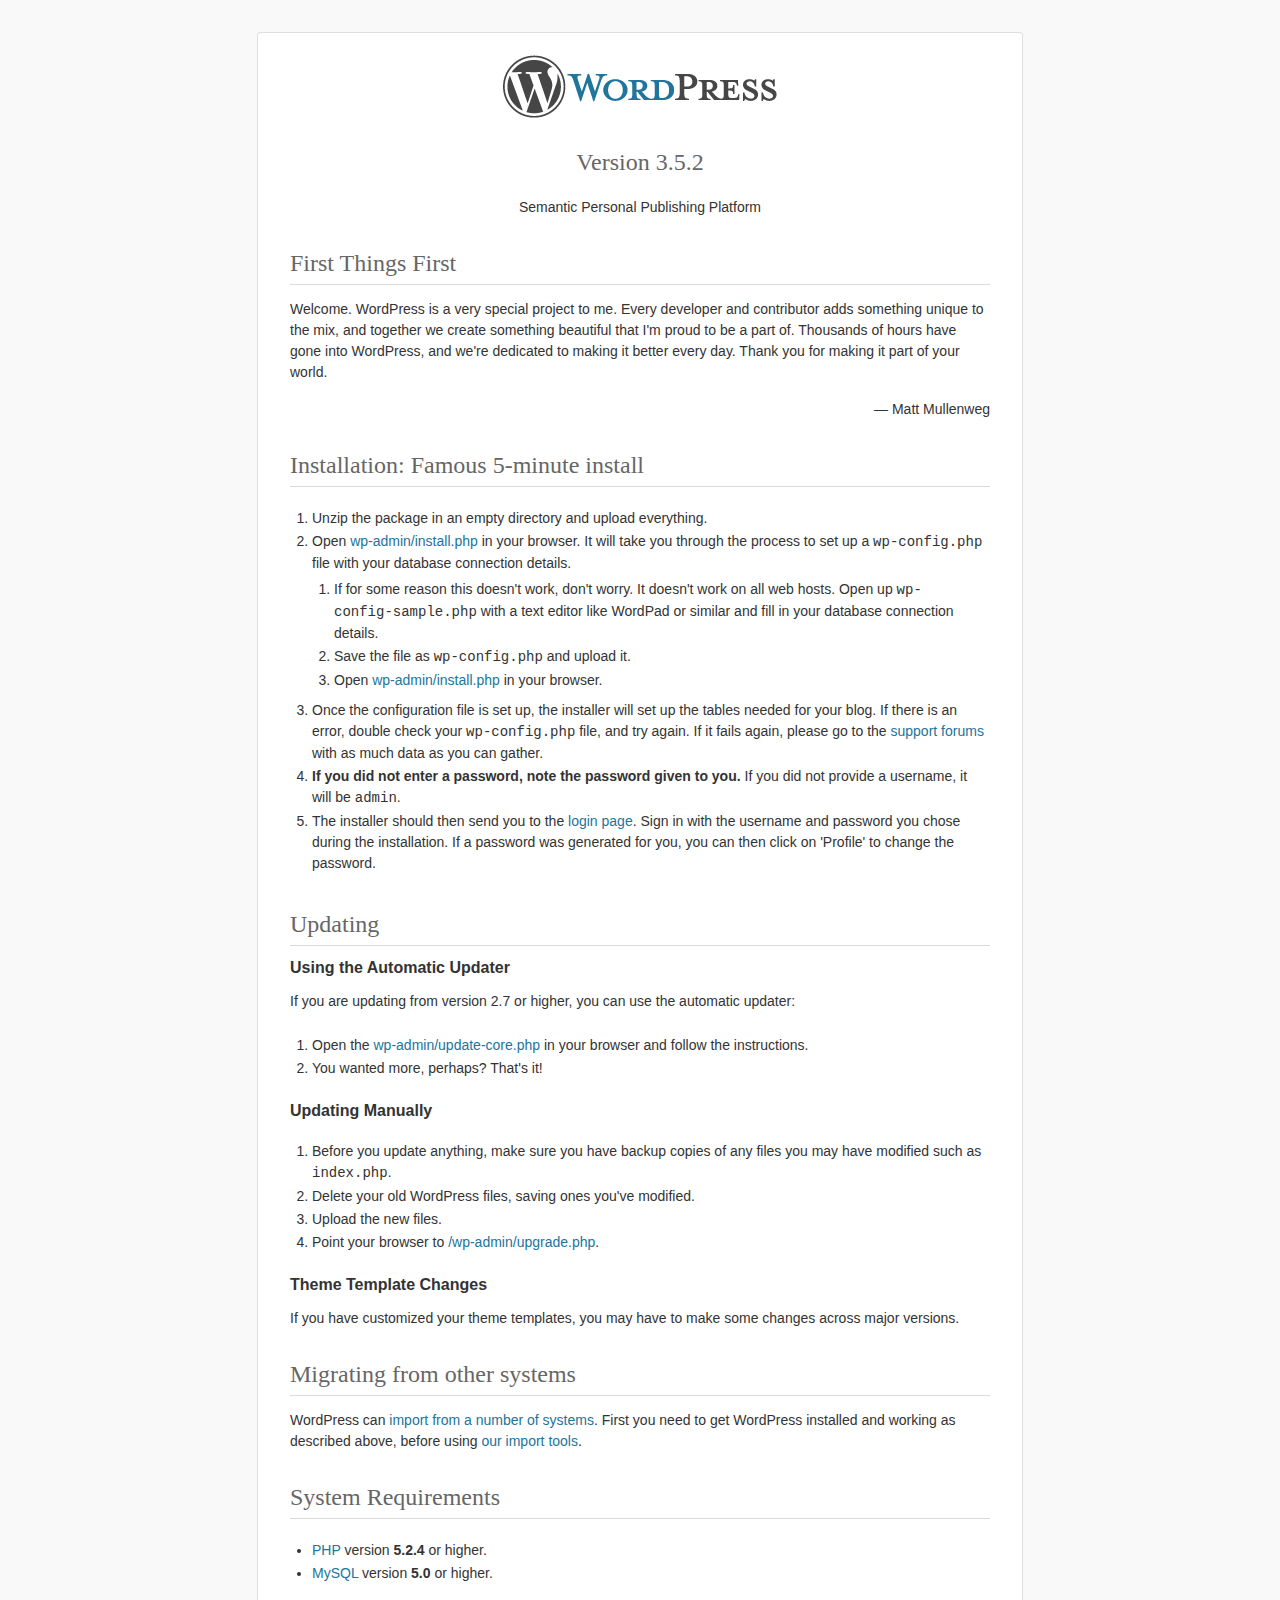
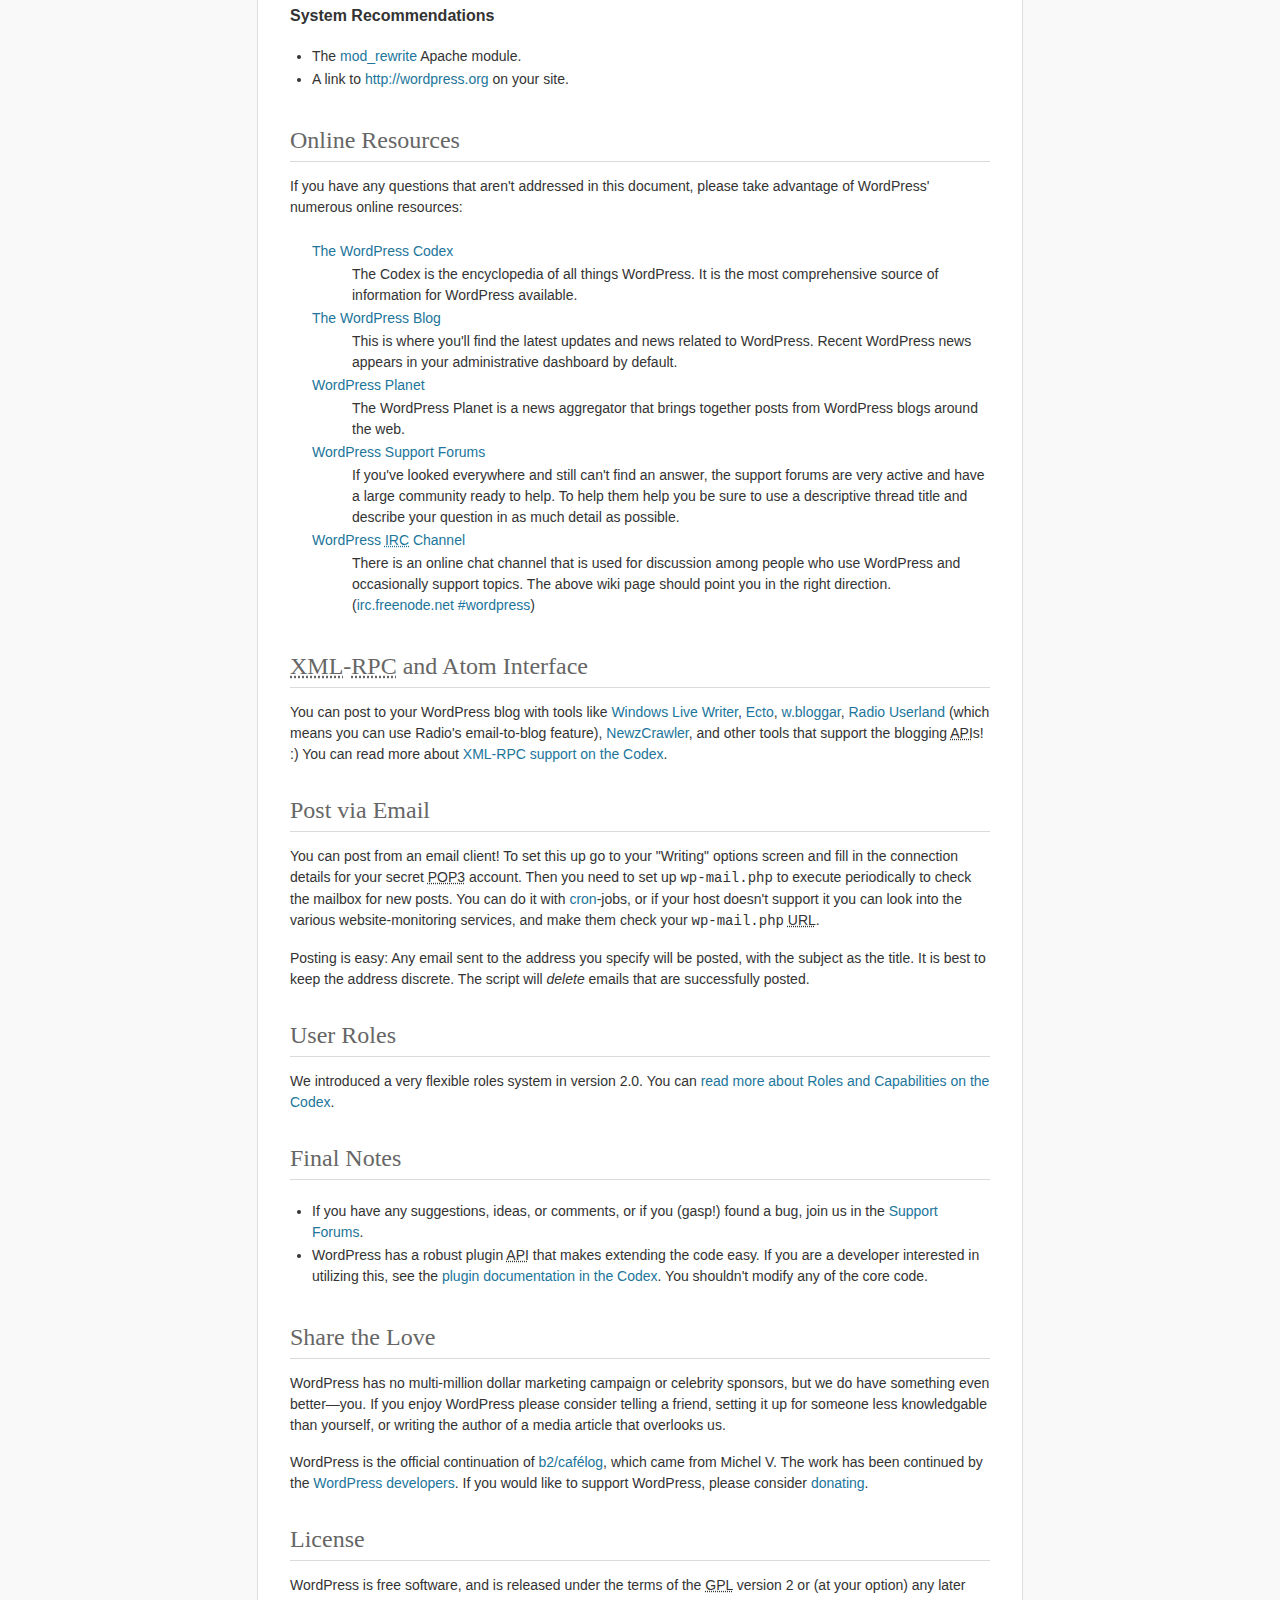
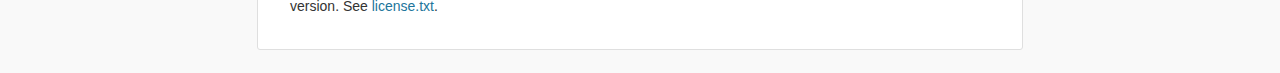
<file: readme.html>
<!DOCTYPE html PUBLIC "-//W3C//DTD XHTML 1.0 Strict//EN" "http://www.w3.org/TR/xhtml1/DTD/xhtml1-strict.dtd">
<html xmlns="http://www.w3.org/1999/xhtml">
<head>
	<meta http-equiv="Content-Type" content="text/html; charset=utf-8" />
	<title>WordPress &#8250; ReadMe</title>
	<link rel="stylesheet" href="wp-admin/css/install.css?ver=20100228" type="text/css" />
</head>
<body>
<h1 id="logo">
	<a href="http://wordpress.org/"><img alt="WordPress" src="wp-admin/images/wordpress-logo.png" /></a>
	<br /> Version 3.5.2
</h1>
<p style="text-align: center">Semantic Personal Publishing Platform</p>

<h1>First Things First</h1>
<p>Welcome. WordPress is a very special project to me. Every developer and contributor adds something unique to the mix, and together we create something beautiful that I'm proud to be a part of. Thousands of hours have gone into WordPress, and we're dedicated to making it better every day. Thank you for making it part of your world.</p>
<p style="text-align: right">&#8212; Matt Mullenweg</p>

<h1>Installation: Famous 5-minute install</h1>
<ol>
	<li>Unzip the package in an empty directory and upload everything.</li>
	<li>Open <span class="file"><a href="wp-admin/install.php">wp-admin/install.php</a></span> in your browser. It will take you through the process to set up a <code>wp-config.php</code> file with your database connection details.
		<ol>
			<li>If for some reason this doesn't work, don't worry. It doesn't work on all web hosts. Open up <code>wp-config-sample.php</code> with a text editor like WordPad or similar and fill in your database connection details.</li>
			<li>Save the file as <code>wp-config.php</code> and upload it.</li>
			<li>Open <span class="file"><a href="wp-admin/install.php">wp-admin/install.php</a></span> in your browser.</li>
		</ol>
	</li>
	<li>Once the configuration file is set up, the installer will set up the tables needed for your blog. If there is an error, double check your <code>wp-config.php</code> file, and try again. If it fails again, please go to the <a href="http://wordpress.org/support/" title="WordPress support">support forums</a> with as much data as you can gather.</li>
	<li><strong>If you did not enter a password, note the password given to you.</strong> If you did not provide a username, it will be <code>admin</code>.</li>
	<li>The installer should then send you to the <a href="wp-login.php">login page</a>. Sign in with the username and password you chose during the installation. If a password was generated for you, you can then click on 'Profile' to change the password.</li>
</ol>

<h1>Updating</h1>
<h2>Using the Automatic Updater</h2>
<p>If you are updating from version 2.7 or higher, you can use the automatic updater:</p>
<ol>
	<li>Open the <span class="file"><a href="wp-admin/update-core.php">wp-admin/update-core.php</a></span> in your browser and follow the instructions.</li>
	<li>You wanted more, perhaps? That's it!</li>
</ol>

<h2>Updating Manually</h2>
<ol>
	<li>Before you update anything, make sure you have backup copies of any files you may have modified such as <code>index.php</code>.</li>
	<li>Delete your old WordPress files, saving ones you've modified.</li>
	<li>Upload the new files.</li>
	<li>Point your browser to <span class="file"><a href="wp-admin/upgrade.php">/wp-admin/upgrade.php</a>.</span></li>
</ol>

<h2>Theme Template Changes</h2>
<p>If you have customized your theme templates, you may have to make some changes across major versions.</p>

<h1>Migrating from other systems</h1>
<p>WordPress can <a href="http://codex.wordpress.org/Importing_Content">import from a number of systems</a>. First you need to get WordPress installed and working as described above, before using <a href="wp-admin/import.php" title="Import to WordPress">our import tools</a>.</p>

<h1>System Requirements</h1>
<ul>
	<li><a href="http://php.net/">PHP</a> version <strong>5.2.4</strong> or higher.</li>
	<li><a href="http://www.mysql.com/">MySQL</a> version <strong>5.0</strong> or higher.</li>
</ul>

<h2>System Recommendations</h2>
<ul>
	<li>The <a href="http://httpd.apache.org/docs/2.2/mod/mod_rewrite.html">mod_rewrite</a> Apache module.</li>
	<li>A link to <a href="http://wordpress.org/">http://wordpress.org</a> on your site.</li>
</ul>

<h1>Online Resources</h1>
<p>If you have any questions that aren't addressed in this document, please take advantage of WordPress' numerous online resources:</p>
<dl>
	<dt><a href="http://codex.wordpress.org/">The WordPress Codex</a></dt>
		<dd>The Codex is the encyclopedia of all things WordPress. It is the most comprehensive source of information for WordPress available.</dd>
	<dt><a href="http://wordpress.org/news/">The WordPress Blog</a></dt>
		<dd>This is where you'll find the latest updates and news related to WordPress. Recent WordPress news appears in your administrative dashboard by default.</dd>
	<dt><a href="http://planet.wordpress.org/">WordPress Planet</a></dt>
		<dd>The WordPress Planet is a news aggregator that brings together posts from WordPress blogs around the web.</dd>
	<dt><a href="http://wordpress.org/support/">WordPress Support Forums</a></dt>
		<dd>If you've looked everywhere and still can't find an answer, the support forums are very active and have a large community ready to help. To help them help you be sure to use a descriptive thread title and describe your question in as much detail as possible.</dd>
	<dt><a href="http://codex.wordpress.org/IRC">WordPress <abbr title="Internet Relay Chat">IRC</abbr> Channel</a></dt>
		<dd>There is an online chat channel that is used for discussion among people who use WordPress and occasionally support topics. The above wiki page should point you in the right direction. (<a href="irc://irc.freenode.net/wordpress">irc.freenode.net #wordpress</a>)</dd>
</dl>

<h1><abbr title="eXtensible Markup Language">XML</abbr>-<abbr title="Remote Procedure Call">RPC</abbr> and Atom Interface</h1>
<p>You can post to your WordPress blog with tools like <a href="http://download.live.com/writer">Windows Live Writer</a>, <a href="http://illuminex.com/ecto/">Ecto</a>, <a href="http://bloggar.com/">w.bloggar</a>, <a href="http://radio.userland.com/">Radio Userland</a> (which means you can use Radio's email-to-blog feature), <a href="http://www.newzcrawler.com/">NewzCrawler</a>, and other tools that support the blogging <abbr title="application programming interface">API</abbr>s! :) You can read more about <a href="http://codex.wordpress.org/XML-RPC_Support"><abbr>XML</abbr>-<abbr>RPC</abbr> support on the Codex</a>.</p>

<h1>Post via Email</h1>
<p>You can post from an email client! To set this up go to your &quot;Writing&quot; options screen and fill in the connection details for your secret <abbr title="Post Office Protocol version 3">POP3</abbr> account. Then you need to set up <code>wp-mail.php</code> to execute periodically to check the mailbox for new posts. You can do it with <a href="http://en.wikipedia.org/wiki/Cron">cron</a>-jobs, or if your host doesn't support it you can look into the various website-monitoring services, and make them check your <code>wp-mail.php</code> <abbr title="Uniform Resource Locator">URL</abbr>.</p>
<p>Posting is easy: Any email sent to the address you specify will be posted, with the subject as the title. It is best to keep the address discrete. The script will <em>delete</em> emails that are successfully posted.</p>

<h1>User Roles</h1>
<p>We introduced a very flexible roles system in version 2.0. You can <a href="http://codex.wordpress.org/Roles_and_Capabilities" title="WordPress roles and capabilities">read more about Roles and Capabilities on the Codex</a>.</p>

<h1>Final Notes</h1>
<ul>
	<li>If you have any suggestions, ideas, or comments, or if you (gasp!) found a bug, join us in the <a href="http://wordpress.org/support/">Support Forums</a>.</li>
	<li>WordPress has a robust plugin <abbr title="application programming interface">API</abbr> that makes extending the code easy. If you are a developer interested in utilizing this, see the <a href="http://codex.wordpress.org/Plugin_API" title="WordPress plugin API">plugin documentation in the Codex</a>. You shouldn't modify any of the core code.</li>
</ul>

<h1>Share the Love</h1>
<p>WordPress has no multi-million dollar marketing campaign or celebrity sponsors, but we do have something even better&#8212;you. If you enjoy WordPress please consider telling a friend, setting it up for someone less knowledgable than yourself, or writing the author of a media article that overlooks us.</p>

<p>WordPress is the official continuation of <a href="http://cafelog.com/">b2/caf&#233;log</a>, which came from Michel V. The work has been continued by the <a href="http://wordpress.org/about/">WordPress developers</a>. If you would like to support WordPress, please consider <a href="http://wordpress.org/donate/" title="Donate to WordPress">donating</a>.</p>

<h1>License</h1>
<p>WordPress is free software, and is released under the terms of the <abbr title="GNU General Public License">GPL</abbr> version 2 or (at your option) any later version. See <a href="license.txt">license.txt</a>.</p>

</body>
</html>
</file>
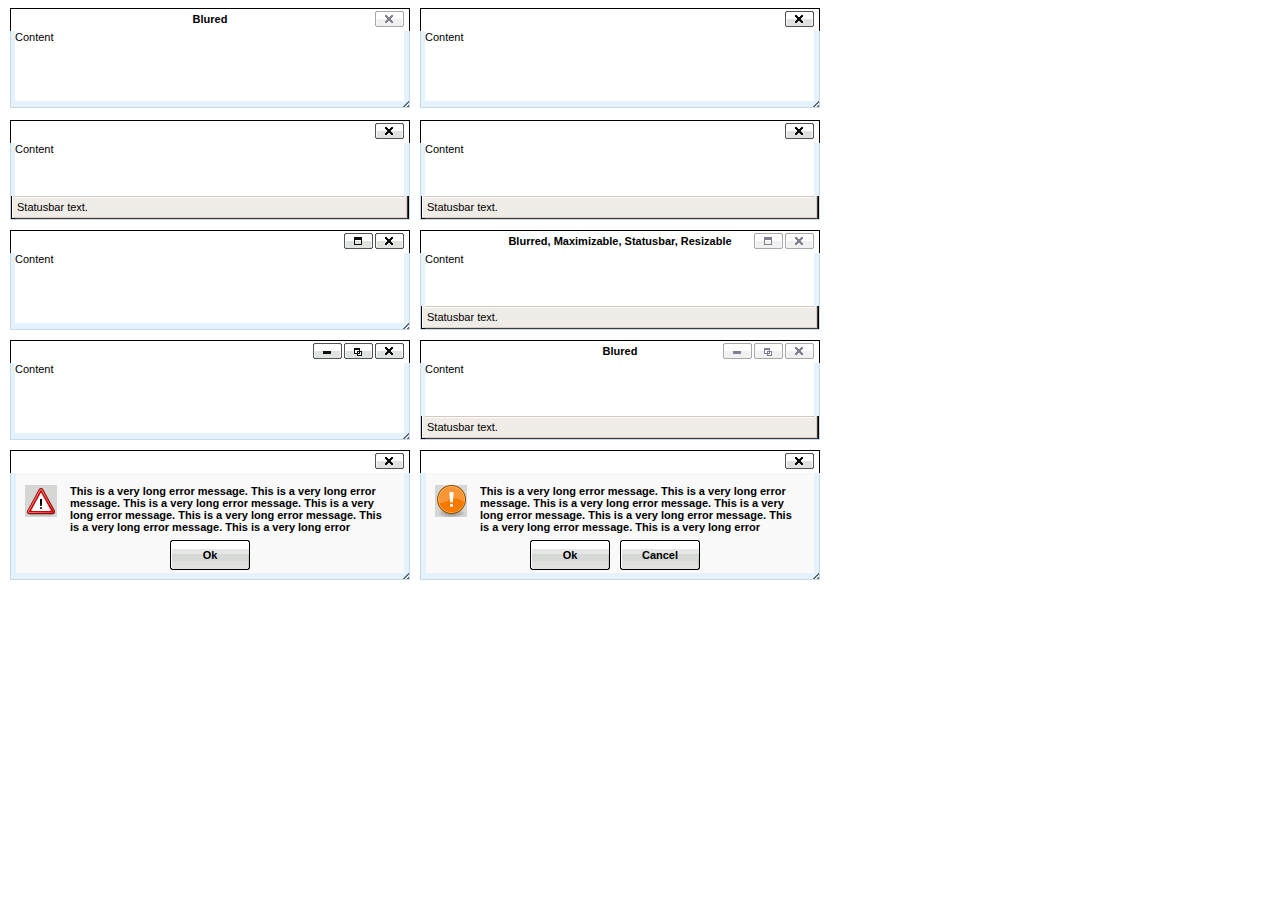
<file: wp-includes/js/tinymce/plugins/inlinepopups/template.htm>
<!-- <!DOCTYPE html PUBLIC "-//W3C//DTD XHTML 1.0 Strict//EN" "http://www.w3.org/TR/xhtml1/DTD/xhtml1-strict.dtd"> -->
<html xmlns="http://www.w3.org/1999/xhtml">
<head>
<title>Template for dialogs</title>
<link rel="stylesheet" type="text/css" href="skins/clearlooks2/window.css?ver=358-20121205" />
</head>
<body>

<div class="mceEditor">
	<div class="clearlooks2" style="width:400px; height:100px; left:10px;">
		<div class="mceWrapper">
			<div class="mceTop">
				<div class="mceLeft"></div>
				<div class="mceCenter"></div>
				<div class="mceRight"></div>
				<span>Blured</span>
			</div>

			<div class="mceMiddle">
				<div class="mceLeft"></div>
				<span>Content</span>
				<div class="mceRight"></div>
			</div>

			<div class="mceBottom">
				<div class="mceLeft"></div>
				<div class="mceCenter"></div>
				<div class="mceRight"></div>
				<span>Statusbar text.</span>
			</div>

			<a class="mceMove" href="#"></a>
			<a class="mceMin" href="#"></a>
			<a class="mceMax" href="#"></a>
			<a class="mceMed" href="#"></a>
			<a class="mceClose" href="#"></a>
			<a class="mceResize mceResizeN" href="#"></a>
			<a class="mceResize mceResizeS" href="#"></a>
			<a class="mceResize mceResizeW" href="#"></a>
			<a class="mceResize mceResizeE" href="#"></a>
			<a class="mceResize mceResizeNW" href="#"></a>
			<a class="mceResize mceResizeNE" href="#"></a>
			<a class="mceResize mceResizeSW" href="#"></a>
			<a class="mceResize mceResizeSE" href="#"></a>
		</div>
	</div>

	<div class="clearlooks2" style="width:400px; height:100px; left:420px;">
		<div class="mceWrapper mceMovable mceFocus">
			<div class="mceTop">
				<div class="mceLeft"></div>
				<div class="mceCenter"></div>
				<div class="mceRight"></div>
				<span>Focused</span>
			</div>

			<div class="mceMiddle">
				<div class="mceLeft"></div>
				<span>Content</span>
				<div class="mceRight"></div>
			</div>

			<div class="mceBottom">
				<div class="mceLeft"></div>
				<div class="mceCenter"></div>
				<div class="mceRight"></div>
				<span>Statusbar text.</span>
			</div>

			<a class="mceMove" href="#"></a>
			<a class="mceMin" href="#"></a>
			<a class="mceMax" href="#"></a>
			<a class="mceMed" href="#"></a>
			<a class="mceClose" href="#"></a>
			<a class="mceResize mceResizeN" href="#"></a>
			<a class="mceResize mceResizeS" href="#"></a>
			<a class="mceResize mceResizeW" href="#"></a>
			<a class="mceResize mceResizeE" href="#"></a>
			<a class="mceResize mceResizeNW" href="#"></a>
			<a class="mceResize mceResizeNE" href="#"></a>
			<a class="mceResize mceResizeSW" href="#"></a>
			<a class="mceResize mceResizeSE" href="#"></a>
		</div>
	</div>

	<div class="clearlooks2" style="width:400px; height:100px; left:10px; top:120px;">
		<div class="mceWrapper mceMovable mceFocus mceStatusbar">
			<div class="mceTop">
				<div class="mceLeft"></div>
				<div class="mceCenter"></div>
				<div class="mceRight"></div>
				<span>Statusbar</span>
			</div>

			<div class="mceMiddle">
				<div class="mceLeft"></div>
				<span>Content</span>
				<div class="mceRight"></div>
			</div>

			<div class="mceBottom">
				<div class="mceLeft"></div>
				<div class="mceCenter"></div>
				<div class="mceRight"></div>
				<span>Statusbar text.</span>
			</div>

			<a class="mceMove" href="#"></a>
			<a class="mceMin" href="#"></a>
			<a class="mceMax" href="#"></a>
			<a class="mceMed" href="#"></a>
			<a class="mceClose" href="#"></a>
			<a class="mceResize mceResizeN" href="#"></a>
			<a class="mceResize mceResizeS" href="#"></a>
			<a class="mceResize mceResizeW" href="#"></a>
			<a class="mceResize mceResizeE" href="#"></a>
			<a class="mceResize mceResizeNW" href="#"></a>
			<a class="mceResize mceResizeNE" href="#"></a>
			<a class="mceResize mceResizeSW" href="#"></a>
			<a class="mceResize mceResizeSE" href="#"></a>
		</div>
	</div>

	<div class="clearlooks2" style="width:400px; height:100px; left:420px; top:120px;">
		<div class="mceWrapper mceMovable mceFocus mceStatusbar mceResizable">
			<div class="mceTop">
				<div class="mceLeft"></div>
				<div class="mceCenter"></div>
				<div class="mceRight"></div>
				<span>Statusbar, Resizable</span>
			</div>

			<div class="mceMiddle">
				<div class="mceLeft"></div>
				<span>Content</span>
				<div class="mceRight"></div>
			</div>

			<div class="mceBottom">
				<div class="mceLeft"></div>
				<div class="mceCenter"></div>
				<div class="mceRight"></div>
				<span>Statusbar text.</span>
			</div>

			<a class="mceMove" href="#"></a>
			<a class="mceMin" href="#"></a>
			<a class="mceMax" href="#"></a>
			<a class="mceMed" href="#"></a>
			<a class="mceClose" href="#"></a>
			<a class="mceResize mceResizeN" href="#"></a>
			<a class="mceResize mceResizeS" href="#"></a>
			<a class="mceResize mceResizeW" href="#"></a>
			<a class="mceResize mceResizeE" href="#"></a>
			<a class="mceResize mceResizeNW" href="#"></a>
			<a class="mceResize mceResizeNE" href="#"></a>
			<a class="mceResize mceResizeSW" href="#"></a>
			<a class="mceResize mceResizeSE" href="#"></a>
		</div>
	</div>

	<div class="clearlooks2" style="width:400px; height:100px; left:10px; top:230px;">
		<div class="mceWrapper mceMovable mceFocus mceResizable mceMaximizable">
			<div class="mceTop">
				<div class="mceLeft"></div>
				<div class="mceCenter"></div>
				<div class="mceRight"></div>
				<span>Resizable, Maximizable</span>
			</div>

			<div class="mceMiddle">
				<div class="mceLeft"></div>
				<span>Content</span>
				<div class="mceRight"></div>
			</div>

			<div class="mceBottom">
				<div class="mceLeft"></div>
				<div class="mceCenter"></div>
				<div class="mceRight"></div>
				<span>Statusbar text.</span>
			</div>

			<a class="mceMove" href="#"></a>
			<a class="mceMin" href="#"></a>
			<a class="mceMax" href="#"></a>
			<a class="mceMed" href="#"></a>
			<a class="mceClose" href="#"></a>
			<a class="mceResize mceResizeN" href="#"></a>
			<a class="mceResize mceResizeS" href="#"></a>
			<a class="mceResize mceResizeW" href="#"></a>
			<a class="mceResize mceResizeE" href="#"></a>
			<a class="mceResize mceResizeNW" href="#"></a>
			<a class="mceResize mceResizeNE" href="#"></a>
			<a class="mceResize mceResizeSW" href="#"></a>
			<a class="mceResize mceResizeSE" href="#"></a>
		</div>
	</div>

	<div class="clearlooks2" style="width:400px; height:100px; left:420px; top:230px;">
		<div class="mceWrapper mceMovable mceStatusbar mceResizable mceMaximizable">
			<div class="mceTop">
				<div class="mceLeft"></div>
				<div class="mceCenter"></div>
				<div class="mceRight"></div>
				<span>Blurred, Maximizable, Statusbar, Resizable</span>
			</div>

			<div class="mceMiddle">
				<div class="mceLeft"></div>
				<span>Content</span>
				<div class="mceRight"></div>
			</div>

			<div class="mceBottom">
				<div class="mceLeft"></div>
				<div class="mceCenter"></div>
				<div class="mceRight"></div>
				<span>Statusbar text.</span>
			</div>

			<a class="mceMove" href="#"></a>
			<a class="mceMin" href="#"></a>
			<a class="mceMax" href="#"></a>
			<a class="mceMed" href="#"></a>
			<a class="mceClose" href="#"></a>
			<a class="mceResize mceResizeN" href="#"></a>
			<a class="mceResize mceResizeS" href="#"></a>
			<a class="mceResize mceResizeW" href="#"></a>
			<a class="mceResize mceResizeE" href="#"></a>
			<a class="mceResize mceResizeNW" href="#"></a>
			<a class="mceResize mceResizeNE" href="#"></a>
			<a class="mceResize mceResizeSW" href="#"></a>
			<a class="mceResize mceResizeSE" href="#"></a>
		</div>
	</div>

	<div class="clearlooks2" style="width:400px; height:100px; left:10px; top:340px;">
		<div class="mceWrapper mceMovable mceFocus mceResizable mceMaximized mceMinimizable mceMaximizable">
			<div class="mceTop">
				<div class="mceLeft"></div>
				<div class="mceCenter"></div>
				<div class="mceRight"></div>
				<span>Maximized, Maximizable, Minimizable</span>
			</div>

			<div class="mceMiddle">
				<div class="mceLeft"></div>
				<span>Content</span>
				<div class="mceRight"></div>
			</div>

			<div class="mceBottom">
				<div class="mceLeft"></div>
				<div class="mceCenter"></div>
				<div class="mceRight"></div>
				<span>Statusbar text.</span>
			</div>

			<a class="mceMove" href="#"></a>
			<a class="mceMin" href="#"></a>
			<a class="mceMax" href="#"></a>
			<a class="mceMed" href="#"></a>
			<a class="mceClose" href="#"></a>
			<a class="mceResize mceResizeN" href="#"></a>
			<a class="mceResize mceResizeS" href="#"></a>
			<a class="mceResize mceResizeW" href="#"></a>
			<a class="mceResize mceResizeE" href="#"></a>
			<a class="mceResize mceResizeNW" href="#"></a>
			<a class="mceResize mceResizeNE" href="#"></a>
			<a class="mceResize mceResizeSW" href="#"></a>
			<a class="mceResize mceResizeSE" href="#"></a>
		</div>
	</div>

	<div class="clearlooks2" style="width:400px; height:100px; left:420px; top:340px;">
		<div class="mceWrapper mceMovable mceStatusbar mceResizable mceMaximized mceMinimizable mceMaximizable">
			<div class="mceTop">
				<div class="mceLeft"></div>
				<div class="mceCenter"></div>
				<div class="mceRight"></div>
				<span>Blured</span>
			</div>

			<div class="mceMiddle">
				<div class="mceLeft"></div>
				<span>Content</span>
				<div class="mceRight"></div>
			</div>

			<div class="mceBottom">
				<div class="mceLeft"></div>
				<div class="mceCenter"></div>
				<div class="mceRight"></div>
				<span>Statusbar text.</span>
			</div>

			<a class="mceMove" href="#"></a>
			<a class="mceMin" href="#"></a>
			<a class="mceMax" href="#"></a>
			<a class="mceMed" href="#"></a>
			<a class="mceClose" href="#"></a>
			<a class="mceResize mceResizeN" href="#"></a>
			<a class="mceResize mceResizeS" href="#"></a>
			<a class="mceResize mceResizeW" href="#"></a>
			<a class="mceResize mceResizeE" href="#"></a>
			<a class="mceResize mceResizeNW" href="#"></a>
			<a class="mceResize mceResizeNE" href="#"></a>
			<a class="mceResize mceResizeSW" href="#"></a>
			<a class="mceResize mceResizeSE" href="#"></a>
		</div>
	</div>

	<div class="clearlooks2" style="width:400px; height:130px; left:10px; top:450px;">
		<div class="mceWrapper mceMovable mceFocus mceModal mceAlert">
			<div class="mceTop">
				<div class="mceLeft"></div>
				<div class="mceCenter"></div>
				<div class="mceRight"></div>
				<span>Alert</span>
			</div>

			<div class="mceMiddle">
				<div class="mceLeft"></div>
				<span>
					This is a very long error message. This is a very long error message.
					This is a very long error message. This is a very long error message.
					This is a very long error message. This is a very long error message.
					This is a very long error message. This is a very long error message.
					This is a very long error message. This is a very long error message.
					This is a very long error message. This is a very long error message.
				</span>
				<div class="mceRight"></div>
				<div class="mceIcon"></div>
			</div>

			<div class="mceBottom">
				<div class="mceLeft"></div>
				<div class="mceCenter"></div>
				<div class="mceRight"></div>
			</div>

			<a class="mceMove" href="#"></a>
			<a class="mceButton mceOk" href="#">Ok</a>
			<a class="mceClose" href="#"></a>
		</div>
	</div>

	<div class="clearlooks2" style="width:400px; height:130px; left:420px; top:450px;">
		<div class="mceWrapper mceMovable mceFocus mceModal mceConfirm">
			<div class="mceTop">
				<div class="mceLeft"></div>
				<div class="mceCenter"></div>
				<div class="mceRight"></div>
				<span>Confirm</span>
			</div>

			<div class="mceMiddle">
				<div class="mceLeft"></div>
				<span>
					This is a very long error message. This is a very long error message.
					This is a very long error message. This is a very long error message.
					This is a very long error message. This is a very long error message.
					This is a very long error message. This is a very long error message.
					This is a very long error message. This is a very long error message.
					This is a very long error message. This is a very long error message.
					</span>
				<div class="mceRight"></div>
				<div class="mceIcon"></div>
			</div>

			<div class="mceBottom">
				<div class="mceLeft"></div>
				<div class="mceCenter"></div>
				<div class="mceRight"></div>
			</div>

			<a class="mceMove" href="#"></a>
			<a class="mceButton mceOk" href="#">Ok</a>
			<a class="mceButton mceCancel" href="#">Cancel</a>
			<a class="mceClose" href="#"></a>
		</div>
	</div>
</div>

</body>
</html>
</file>
<file: wp-admin/css/install.css>
html {
	background: #f9f9f9;
}

body {
	background: #fff;
	color: #333;
	font-family: sans-serif;
	margin: 2em auto;
	padding: 1em 2em;
	-webkit-border-radius: 3px;
	border-radius: 3px;
	border: 1px solid #dfdfdf;
	max-width: 700px;
}

a {
	color: #21759b;
	text-decoration: none;
}

a:hover {
	color: #d54e21;
}

h1 {
	border-bottom: 1px solid #dadada;
	clear: both;
	color: #666;
	font: 24px Georgia, "Times New Roman", Times, serif;
	margin: 30px 0 0 0;
	padding: 0;
	padding-bottom: 7px;
}

h2 {
	font-size: 16px;
}

p, li, dd, dt {
	padding-bottom: 2px;
	font-size: 14px;
	line-height: 1.5;
}

code, .code {
	font-size: 14px;
}

ul, ol, dl {
	padding: 5px 5px 5px 22px;
}

a img {
	border:0
}
abbr {
	border: 0;
	font-variant: normal;
}
#logo {
	margin: 6px 0 14px 0;
	border-bottom: none;
	text-align:center
}
#logo a {
	background-image: url('../images/wordpress-logo.png?ver=20120216');
	background-size: 274px 63px;
	background-position: top center;
	background-repeat: no-repeat;
	height: 67px;
	text-indent: -9999px;
	outline: none;
	overflow: hidden;
	display: block;
}
@media print,
  (-o-min-device-pixel-ratio: 5/4),
  (-webkit-min-device-pixel-ratio: 1.25),
  (min-resolution: 120dpi) {
	#logo a {
		background-image: url('../images/wordpress-logo-2x.png?ver=20120412');
		background-size: 274px 63px;
	}
}
.step {
	margin: 20px 0 15px;
}
.step, th {
	text-align: left;
	padding: 0;
}
.step .button-large {
	font-size: 14px;
}
textarea {
	border: 1px solid #dfdfdf;
	-webkit-border-radius: 3px;
	border-radius: 3px;
	font-family: sans-serif;
	width:  695px;
}

.form-table {
	border-collapse: collapse;
	margin-top: 1em;
	width: 100%;
}

.form-table td {
	margin-bottom: 9px;
	padding: 10px 20px 10px 0;
	border-bottom: 8px solid #fff;
	font-size: 14px;
	vertical-align: top
}

.form-table th {
	font-size: 14px;
	text-align: left;
	padding: 16px 20px 10px 0;
	border-bottom: 8px solid #fff;
	width: 140px;
	vertical-align: top;
}

.form-table code {
	line-height: 18px;
	font-size: 14px;
}

.form-table p {
	margin: 4px 0 0 0;
	font-size: 11px;
}

.form-table input {
	line-height: 20px;
	font-size: 15px;
	padding: 2px;
	border: 1px #dfdfdf solid;
	-webkit-border-radius: 3px;
	border-radius: 3px;
	font-family: sans-serif;
}

.form-table input[type=text],
.form-table input[type=password] {
	width: 206px;
}

.form-table th p {
	font-weight: normal;
}

.form-table.install-success td {
	vertical-align: middle;
	padding: 16px 20px 10px 0;
}

.form-table.install-success td p {
	margin: 0;
	font-size: 14px;
}

.form-table.install-success td code {
	margin: 0;
	font-size: 18px;
}

#error-page {
	margin-top: 50px;
}

#error-page p {
	font-size: 14px;
	line-height: 18px;
	margin: 25px 0 20px;
}

#error-page code, .code {
	font-family: Consolas, Monaco, monospace;
}

#pass-strength-result {
	background-color: #eee;
	border-color: #ddd !important;
	border-style: solid;
	border-width: 1px;
	margin: 5px 5px 5px 0;
	padding: 5px;
	text-align: center;
	width: 200px;
	display: none;
}

#pass-strength-result.bad {
	background-color: #ffb78c;
	border-color: #ff853c !important;
}

#pass-strength-result.good {
	background-color: #ffec8b;
	border-color: #ffcc00 !important;
}

#pass-strength-result.short {
	background-color: #ffa0a0;
	border-color: #f04040 !important;
}

#pass-strength-result.strong {
	background-color: #c3ff88;
	border-color: #8dff1c !important;
}

.message {
	border: 1px solid #e6db55;
	padding: 0.3em 0.6em;
	margin: 5px 0 15px;
	background-color: #ffffe0;
}

/* install-rtl */
body.rtl {
	font-family: Tahoma, arial;
}

.rtl h1 {
	font-family: arial;
	margin: 5px -4px 0 0;
}

.rtl ul,
.rtl ol {
	padding: 5px 22px 5px 5px;
}

.rtl .step,
.rtl th,
.rtl .form-table th {
	text-align: right;
}

.rtl .submit input,
.rtl .button,
.rtl .button-secondary {
	margin-right: 0;
}

.rtl #dbname,
.rtl #uname,
.rtl #pwd,
.rtl #dbhost,
.rtl #prefix,
.rtl #user_login,
.rtl #admin_email,
.rtl #pass1,
.rtl #pass2 {
	direction: ltr;
}
</file>
<file: wp-includes/js/tinymce/plugins/inlinepopups/skins/clearlooks2/window.css>
/* Clearlooks 2 */

/* Reset */
.clearlooks2, .clearlooks2 div, .clearlooks2 span, .clearlooks2 a {vertical-align:baseline; text-align:left; position:absolute; border:0; padding:0; margin:0; background:transparent; font-family:Arial,Verdana; font-size:11px; color:#000; text-decoration:none; font-weight:normal; width:auto; height:auto; overflow:hidden; display:block}

/* General */
.clearlooks2 {position:absolute; direction:ltr}
.clearlooks2 .mceWrapper {position:static}
.mceEventBlocker {position:fixed; left:0; top:0; background:url(img/horizontal.gif) no-repeat 0 -75px; width:100%; height:100%}
.clearlooks2 .mcePlaceHolder {border:1px solid #000; background:#888; top:0; left:0; opacity:0.5; -ms-filter:'alpha(opacity=50)'; filter:alpha(opacity=50)}
.clearlooks2_modalBlocker {position:fixed; left:0; top:0; width:100%; height:100%; background:#FFF; opacity:0.6; -ms-filter:'alpha(opacity=60)'; filter:alpha(opacity=60); display:none}

/* Top */
.clearlooks2 .mceTop, 
.clearlooks2 .mceTop div {
	top:0; 
	width:100%; 
	height:23px
}
.clearlooks2 .mceTop .mceLeft {
	width:55%; 
	background-image: none;
	border-style: solid none none solid;
	border-width: 1px;
}
.clearlooks2 .mceTop .mceCenter {
}
.clearlooks2 .mceTop .mceRight {
	right:0; 
	width:55%; 
	height:23px; 
	background-image: none;
	border-style: solid solid none none;
	border-width: 1px;
}
.clearlooks2 .mceTop span {
	width:100%;
	font: 12px/20px bold "Lucida Grande","Lucida Sans Unicode",Tahoma,Verdana,sans-serif;
	text-align:center; 
	vertical-align:middle; 
	line-height:23px; 
	font-weight:bold;
}
.clearlooks2 .mceFocus .mceTop .mceLeft {
	background-image: none;
	border-style: solid none none solid;
	border-width: 1px;
}
.clearlooks2 .mceFocus .mceTop .mceCenter {
}
.clearlooks2 .mceFocus .mceTop .mceRight {
	background-image: none;
	border-style: solid solid none none;
	border-width: 1px;
}
.clearlooks2 .mceFocus .mceTop span {
color:#FFF
}

/* Middle */
.clearlooks2 .mceMiddle, .clearlooks2 .mceMiddle div {top:0}
.clearlooks2 .mceMiddle {width:100%; height:100%; clip:rect(23px auto auto auto)}
.clearlooks2 .mceMiddle .mceLeft {left:0; width:5px; height:100%; background:#E4F2FD;border-left:1px solid #c6d9e9}
.clearlooks2 .mceMiddle span {top:23px; left:5px; width:100%; height:100%; background:#FFF}
.clearlooks2 .mceMiddle .mceRight {right:0; width:5px; height:100%; background:#E4F2FD;border-right:1px solid #c6d9e9}

/* Bottom */
.clearlooks2 .mceBottom, .clearlooks2 .mceBottom div {height:6px}
.clearlooks2 .mceBottom {left:0; bottom:0; width:100%;background:#E4F2FD;border-bottom:1px solid #c6d9e9}
.clearlooks2 .mceBottom div {top:0}
.clearlooks2 .mceBottom .mceLeft {left:0; width:5px; background:#E4F2FD  ;border-left:1px solid #c6d9e9}
.clearlooks2 .mceBottom .mceCenter {left:5px; width:100%}
.clearlooks2 .mceBottom .mceRight {right:0; width:6px; background:#E4F2FD url(img/drag.gif) no-repeat;border-right:1px solid #c6d9e9}
.clearlooks2 .mceBottom span {display:none}
.clearlooks2 .mceStatusbar .mceBottom, .clearlooks2 .mceStatusbar .mceBottom div {height:23px}
.clearlooks2 .mceStatusbar .mceBottom .mceLeft {background:url(img/corners.gif) -29px 0}
.clearlooks2 .mceStatusbar .mceBottom .mceCenter {background:url(img/horizontal.gif) 0 -52px}
.clearlooks2 .mceStatusbar .mceBottom .mceRight {background:url(img/corners.gif) -24px 0}
.clearlooks2 .mceStatusbar .mceBottom span {display:block; left:7px; font-family:Arial, Verdana; font-size:11px; line-height:23px}

/* Actions */
.clearlooks2 a {width:29px; height:16px; top:3px;}
.clearlooks2 .mceClose {right:6px; background:url(img/buttons.gif) -87px 0}
.clearlooks2 .mceMin {display:none; right:68px; background:url(img/buttons.gif) 0 0}
.clearlooks2 .mceMed {display:none; right:37px; background:url(img/buttons.gif) -29px 0}
.clearlooks2 .mceMax {display:none; right:37px; background:url(img/buttons.gif) -58px 0}
.clearlooks2 .mceMove {display:none;width:100%;cursor:move;background:url(img/corners.gif) no-repeat -100px -100px}
.clearlooks2 .mceMovable .mceMove {display:block}
.clearlooks2 .mceFocus .mceClose {right:6px; background:url(img/buttons.gif) -87px -16px}
.clearlooks2 .mceFocus .mceMin {right:68px; background:url(img/buttons.gif) 0 -16px}
.clearlooks2 .mceFocus .mceMed {right:37px; background:url(img/buttons.gif) -29px -16px}
.clearlooks2 .mceFocus .mceMax {right:37px; background:url(img/buttons.gif) -58px -16px}
.clearlooks2 .mceFocus .mceClose:hover {right:6px; background:url(img/buttons.gif) -87px -32px}
.clearlooks2 .mceFocus .mceClose:hover {right:6px; background:url(img/buttons.gif) -87px -32px}
.clearlooks2 .mceFocus .mceMin:hover {right:68px; background:url(img/buttons.gif) 0 -32px}
.clearlooks2 .mceFocus .mceMed:hover {right:37px; background:url(img/buttons.gif) -29px -32px}
.clearlooks2 .mceFocus .mceMax:hover {right:37px; background:url(img/buttons.gif) -58px -32px}

/* Resize */
.clearlooks2 .mceResize {top:auto; left:auto; display:none; width:5px; height:5px; background:url(img/horizontal.gif) no-repeat 0 -75px}
.clearlooks2 .mceResizable .mceResize {display:block}
.clearlooks2 .mceResizable .mceMin, .clearlooks2 .mceMax {display:none}
.clearlooks2 .mceMinimizable .mceMin {display:block}
.clearlooks2 .mceMaximizable .mceMax {display:block}
.clearlooks2 .mceMaximized .mceMed {display:block}
.clearlooks2 .mceMaximized .mceMax {display:none}
.clearlooks2 a.mceResizeN {top:0; left:0; width:100%; cursor:n-resize}
.clearlooks2 a.mceResizeNW {top:0; left:0; cursor:nw-resize}
.clearlooks2 a.mceResizeNE {top:0; right:0; cursor:ne-resize}
.clearlooks2 a.mceResizeW {top:0; left:0; height:100%; cursor:w-resize;}
.clearlooks2 a.mceResizeE {top:0; right:0; height:100%; cursor:e-resize}
.clearlooks2 a.mceResizeS {bottom:0; left:0; width:100%; cursor:s-resize}
.clearlooks2 a.mceResizeSW {bottom:0; left:0; cursor:sw-resize}
.clearlooks2 a.mceResizeSE {bottom:0; right:0; cursor:se-resize}

/* Alert/Confirm */
.clearlooks2 .mceButton {font-weight:bold; bottom:10px; width:80px; height:30px; background:url(img/button.gif); line-height:30px; vertical-align:middle; text-align:center; outline:0}
.clearlooks2 .mceMiddle .mceIcon {left:15px; top:35px; width:32px; height:32px}
.clearlooks2 .mceAlert .mceMiddle span, .clearlooks2 .mceConfirm .mceMiddle span {background:transparent;left:60px; top:35px; width:320px; height:50px; font-weight:bold; overflow:auto; white-space:normal}
.clearlooks2 a:hover {font-weight:bold;}
.clearlooks2 .mceAlert .mceMiddle, .clearlooks2 .mceConfirm .mceMiddle {background:#F9F9F9}
.clearlooks2 .mceAlert .mceOk {left:50%; top:auto; margin-left: -40px}
.clearlooks2 .mceAlert .mceIcon {background:url(img/alert.gif)}
.clearlooks2 .mceConfirm .mceOk {left:50%; top:auto; margin-left: -90px}
.clearlooks2 .mceConfirm .mceCancel {left:50%; top:auto}
.clearlooks2 .mceConfirm .mceIcon {background:url(img/confirm.gif)}
</file>
